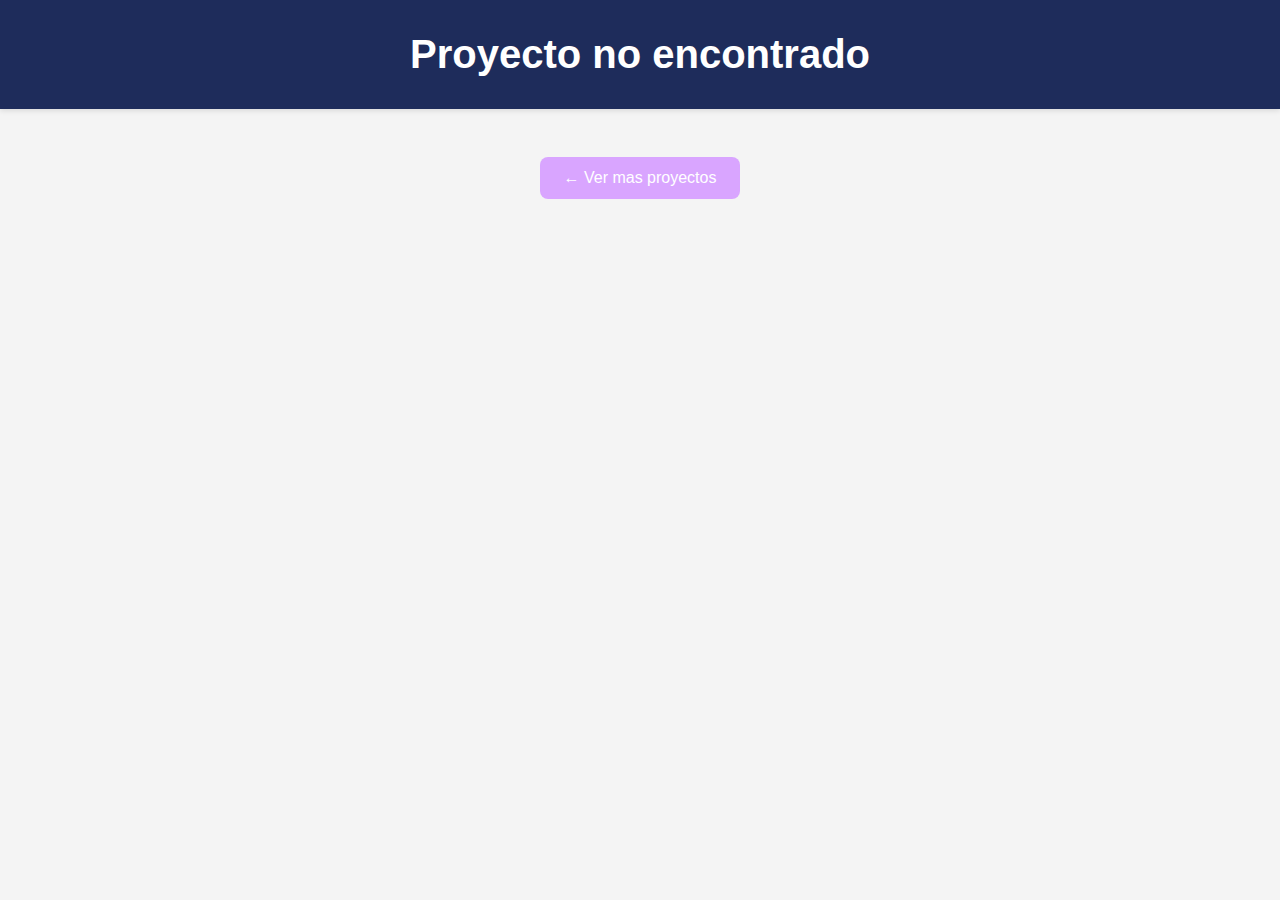
<file: detalle.html>
<!DOCTYPE html>
<html lang="es">
<head>
  <meta charset="UTF-8">
  <title>Detalle del Proyecto</title>
  <style>
    body {
      margin: 0;
      background-color: #f4f4f4;
      font-family: Arial, sans-serif;
    }

    .titulo-container {
      background-color: #1e2c5b;
      padding: 2rem;
      text-align: center;
      box-shadow: 0 2px 5px rgba(0,0,0,0.1);
    }

    .titulo-container h1 {
      margin: 0;
      font-size: 2.5rem;
      color: white;
    }

    .seccion {
      background-color: #ffffff;
      margin: 2rem auto;
      padding: 2rem;
      max-width: 1200px;
      box-shadow: 0 2px 10px rgba(0,0,0,0.05);
      border-radius: 10px;
    }

    .subtitulo {
      font-size: 1.6rem;
      color: #222;
      margin-bottom: 1.2rem;
      border-bottom: 2px solid #ddd;
      padding-bottom: 0.5rem;
    }

    .imagenes {
      display: flex;
      gap: 1rem;
      justify-content: space-between;
      flex-wrap: wrap;
    }

    .imagenes img {
      width: 100%;
      max-width: 32%;
      border-radius: 8px;
      box-shadow: 0 4px 12px rgba(0,0,0,0.1);
      object-fit: cover;
    }

    @media (max-width: 768px) {
      .imagenes img {
        max-width: 100%;
      }
    }

    .btn-volver {
      display: block;
      width: fit-content;
      margin: 3rem auto 2rem;
      padding: 0.75rem 1.5rem;
      background-color: #d9a5ff;
      color: white;
      border: none;
      border-radius: 8px;
      font-size: 1rem;
      text-decoration: none;
      text-align: center;
      transition: background-color 0.3s ease;
    }

    .btn-volver:hover {
      background-color: #d9a5ff;
    }
  </style>
</head>
<body>

  <div class="titulo-container">
    <h1 id="titulo">Cargando...</h1>
  </div>

  <div id="contenedor-proyecto"></div>

  <!-- Botón de regreso -->
  <a href="index.html" class="btn-volver">← Ver mas proyectos</a>

  <script>
    const params = new URLSearchParams(window.location.search);
    const id = params.get("id");

    const proyectos = {
      proyecto1: {
        titulo: "Proyecto 1: Empaque Ecológico",
        secciones: [
          {
            subtitulo: "Fase 1: Investigación",
            imagenes: [
              "./img/proyecto1.jpg"
            ]
          },
          {
            subtitulo: "Fase 2: Diseño Conceptual",
            imagenes: [
              "./img/proyecto2.jpg"
            ]
          },
          {
            subtitulo: "Fase 3: Presentación Final",
            imagenes: [
              "./img/proyecto3.jpg"
            ]
          }
        ]
      },

      proyecto2: {
        titulo: "Proyecto 2: Identidad Corporativa",
        secciones: [
          {
            subtitulo: "Fase 1: Moodboard",
            imagenes: [
              "./img/proyecto2-1a.jpg"
            ]
          },
          {
            subtitulo: "Fase 2: Desarrollo del logo",
            imagenes: [
              "./img/proyecto2-2a.jpg"
            ]
          },
          {
            subtitulo: "Fase 3: Aplicaciones gráficas",
            imagenes: [
              "./img/proyecto2-3a.jpg"
            ]
          }
        ]
      }, 
      
    };

    const proyecto = proyectos[id];

    if (proyecto) {
      document.getElementById("titulo").textContent = proyecto.titulo;

      const contenedor = document.getElementById("contenedor-proyecto");

      proyecto.secciones.forEach(seccion => {
        const divSeccion = document.createElement("div");
        divSeccion.className = "seccion";

        const subtitulo = document.createElement("h2");
        subtitulo.className = "subtitulo";
        subtitulo.textContent = seccion.subtitulo;

        const contenedorImgs = document.createElement("div");
        contenedorImgs.className = "imagenes";

        seccion.imagenes.forEach(src => {
          const img = document.createElement("img");
          img.src = src;
          img.alt = seccion.subtitulo;
          img.onerror = () => {
            img.src = "https://via.placeholder.com/300x200?text=Imagen+no+disponible";
          };
          contenedorImgs.appendChild(img);
        });

        divSeccion.appendChild(subtitulo);
        divSeccion.appendChild(contenedorImgs);
        contenedor.appendChild(divSeccion);
      });

    } else {
      document.getElementById("titulo").textContent = "Proyecto no encontrado";
    }
  </script>
</body>
</html>
</file>
